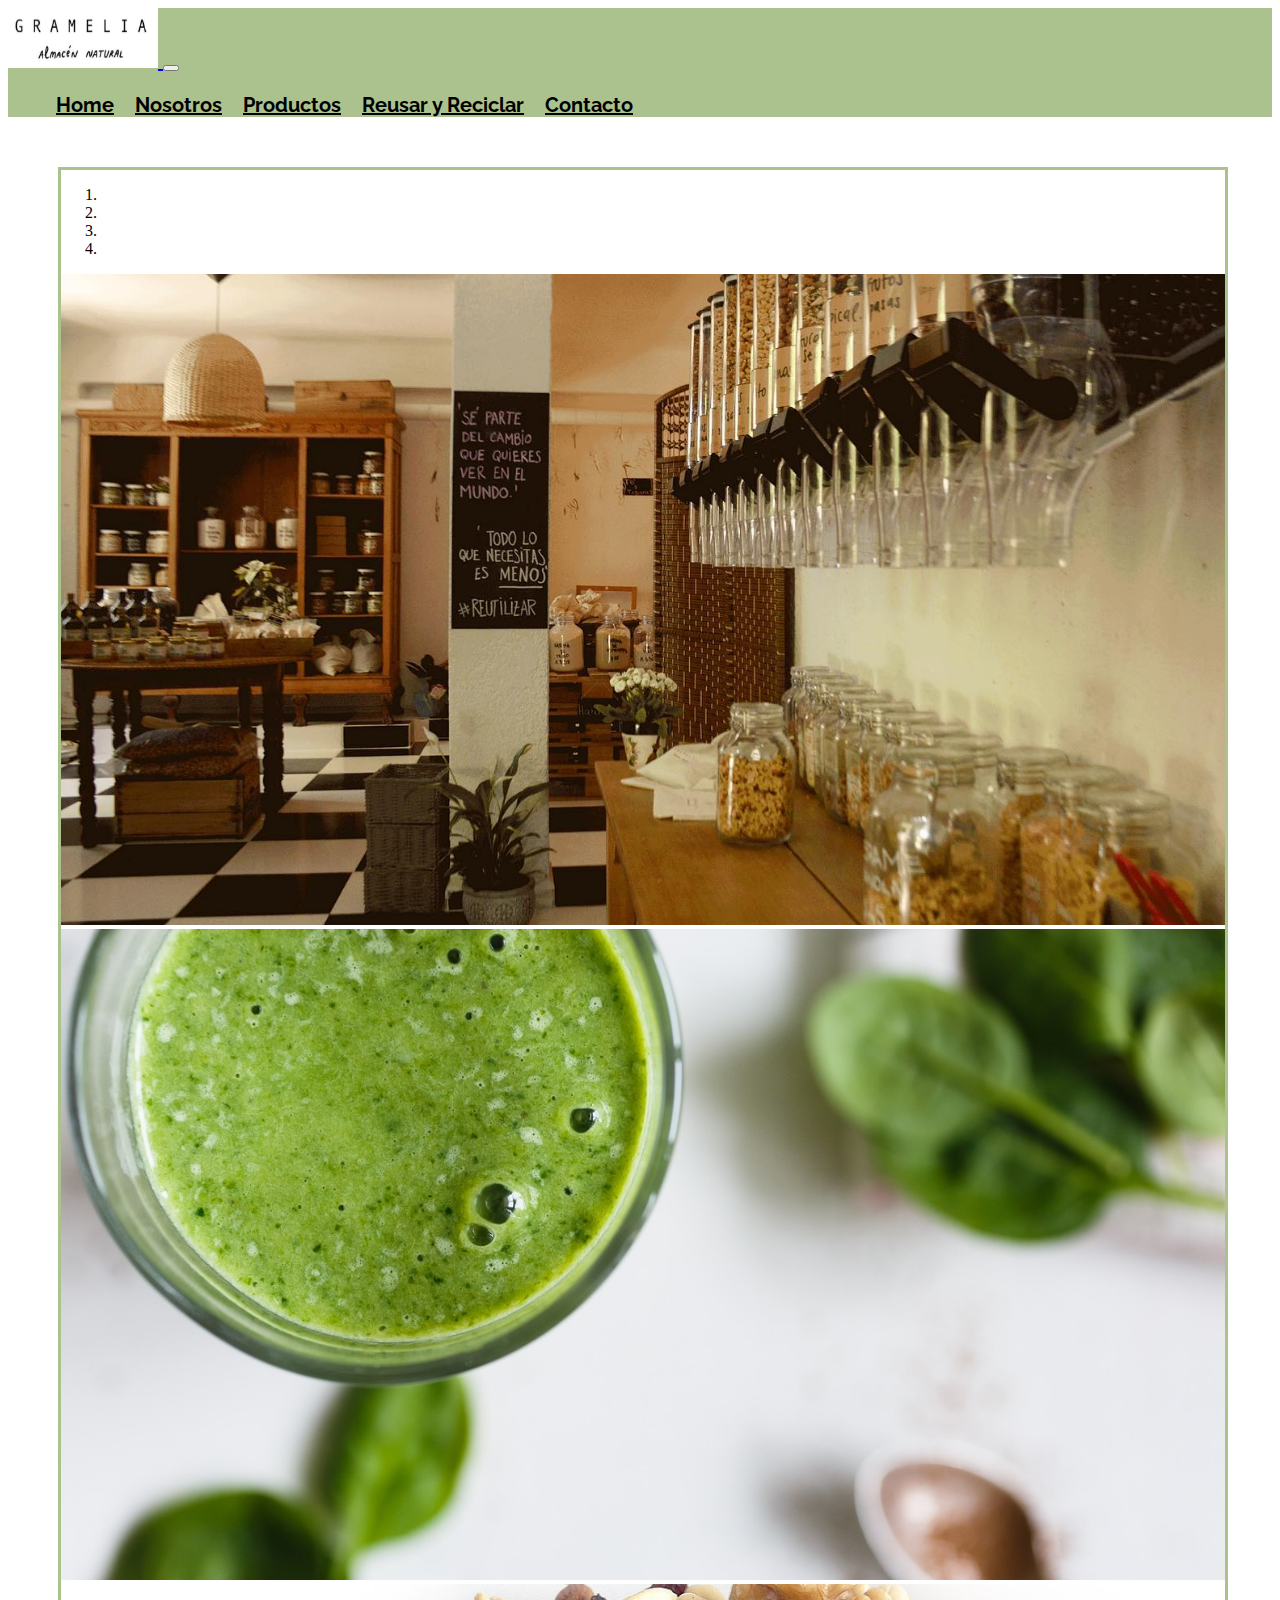
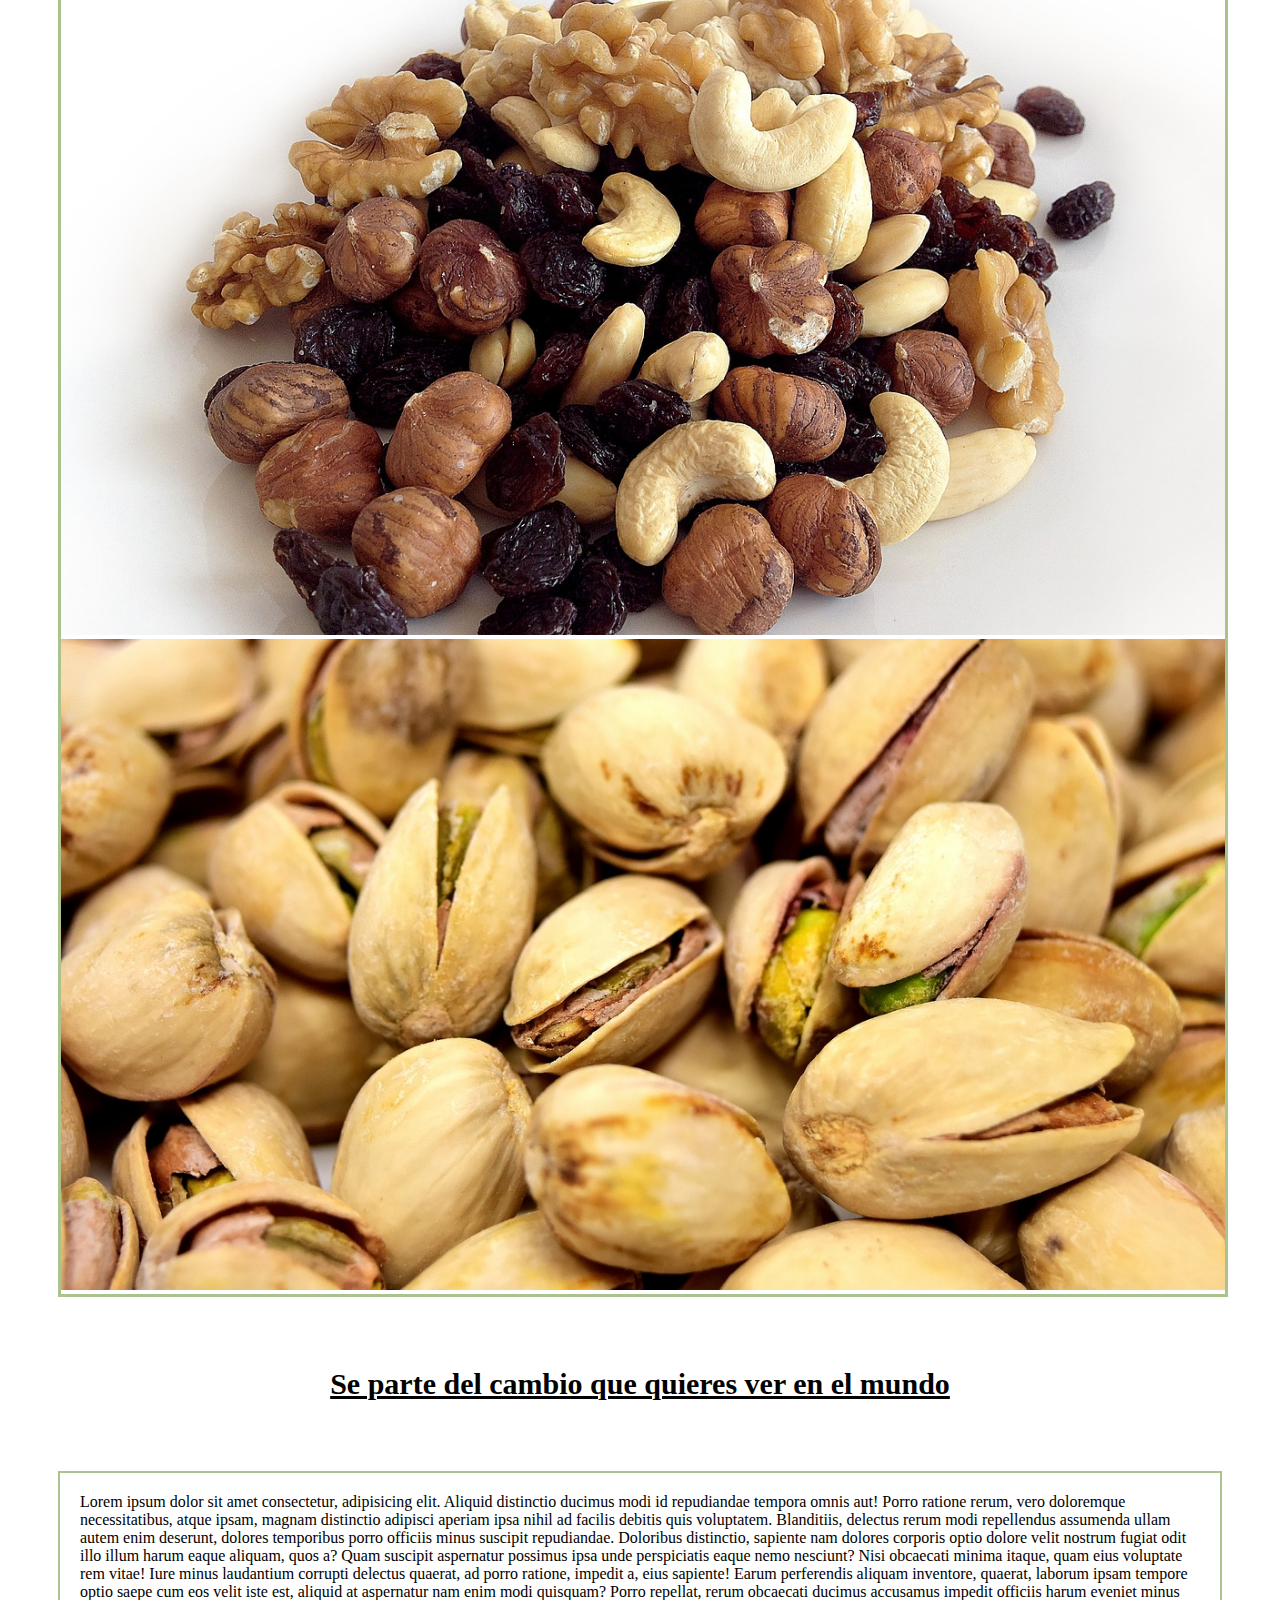
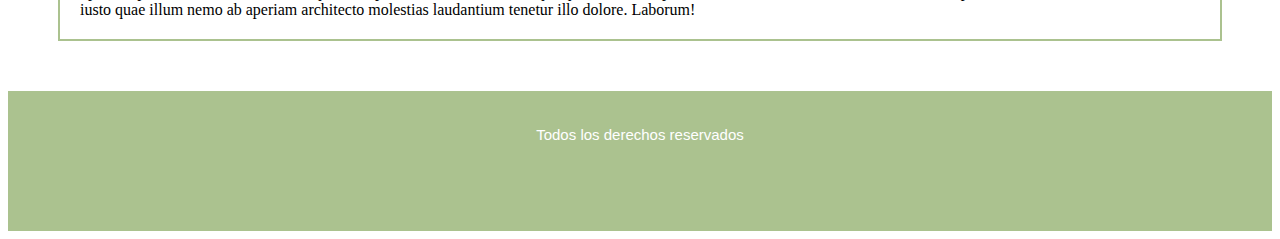
<file: index.html>
<!DOCTYPE html>
<html lang="es">
<head>
    <meta charset="UTF-8">
    <meta http-equiv="X-UA-Compatible" content="IE=edge">
    <meta name="viewport" content="width=|, initial-scale=1.0">
    <link rel="stylesheet" href="https://cdnjs.cloudflare.com/ajax/libs/font-awesome/6.2.1/css/all.min.css"
        integrity="sha512-MV7K8+y+gLIBoVD59lQIYicR65iaqukzvf/nwasF0nqhPay5w/9lJmVM2hMDcnK1OnMGCdVK+iQrJ7lzPJQd1w=="
        crossorigin="anonymous" referrerpolicy="no-referrer" />
    <link rel="stylesheet" href="https://cdn.jsdelivr.net/npm/bootstrap@4.6.2/dist/css/bootstrap.min.css"
        integrity="sha384-xOolHFLEh07PJGoPkLv1IbcEPTNtaed2xpHsD9ESMhqIYd0nLMwNLD69Npy4HI+N" crossorigin="anonymous">
    <link rel="shortcut icon" href="img/logo.png" type="image/x-icon">
    <link rel="stylesheet" href="estilos.css">
    <title>Gramelia - Inicio</title>
    <meta name="description" content="Almacén Natural">
    <meta name="keywords" content="Almacen, Natural, Saludable, Uruguay, Dietetica">
</head>
<body>
    
    <!-- Inicio Barra Navegacion -->
    <nav class="navbar navbar-expand-md navbar-dark">
        <!-- Brand -->
        <a href="index.html">
            <img src="img/letras.png" class="navbar-brand" alt="Inicio">
        </a>

        <!-- Toggler/collapsibe Button -->
        <button class="navbar-toggler" type="button" data-toggle="collapse" data-target="#collapsibleNavbar">
            <span class="navbar-toggler-icon"></span>
        </button>

        <!-- Navbar links -->
        <div class="collapse navbar-collapse" id="collapsibleNavbar">
            <ul class="navbar-nav">
                <a class="nav-item nav-link" href="index.html">Home</a>
                <a class="nav-item nav-link" href="pages/nosotros.html">Nosotros</a>
                <a class="nav-item nav-link" href="pages/productos.html">Productos</a>
                <a class="nav-item nav-link" href="pages/reciclar.html">Reusar y Reciclar</a>
                <a class="nav-item nav-link" href="pages/contacto.html">Contacto</a>
            </ul>
        </div>
    </nav>
    <!-- Fin Barra Navegacion -->

    <!-- Inicio Carousel-->

    <div class="sec conteiner-fluid">

        <div id="demo" class="carousel slide" data-ride="carousel">

            <!-- Indicators -->
            <ol class="carousel-indicators">
                <li data-target="#demo" data-slide-to="0" class="active"></li>
                <li data-target="#demo" data-slide-to="1"></li>
                <li data-target="#demo" data-slide-to="2"></li>
                <li data-target="#demo" data-slide-to="3"></li>
            </ol>

            <!-- The slideshow -->
            <div class="carousel-inner">
                <div class="carousel-item active">
                    <img class="img-fluid" src="img/tienda1.jpg" alt="Almendras">
                </div>
                <div class="carousel-item">
                    <img class="img-fluid" src="img/brocoli.jpg" alt="Brocoli">
                </div>
                <div class="carousel-item">
                    <img class="img-fluid" src="img/health.jpg" alt="Smoothie">
                </div>
                <div class="carousel-item">
                    <img class="img-fluid" src="img/pistachos.jpg" alt="Pistachos">
                </div>
            </div>

            <!-- Left and right controls -->
            <a class="carousel-control-prev" href="#demo" data-slide="prev">
                <span class="carousel-control-prev-icon"></span>
            </a>
            <a class="carousel-control-next" href="#demo" data-slide="next">
                <span class="carousel-control-next-icon"></span>
            </a>

        </div>

    </div>

    <main class="principal">
        <h1>Se parte del cambio que quieres ver en el mundo</h1>
        <p>Lorem ipsum dolor sit amet consectetur, adipisicing elit. Aliquid distinctio ducimus modi id repudiandae tempora omnis aut! Porro ratione rerum, vero doloremque necessitatibus, atque ipsam, magnam distinctio adipisci aperiam ipsa nihil ad facilis debitis quis voluptatem. Blanditiis, delectus rerum modi repellendus assumenda ullam autem enim deserunt, dolores temporibus porro officiis minus suscipit repudiandae. Doloribus distinctio, sapiente nam dolores corporis optio dolore velit nostrum fugiat odit illo illum harum eaque aliquam, quos a? Quam suscipit aspernatur possimus ipsa unde perspiciatis eaque nemo nesciunt? Nisi obcaecati minima itaque, quam eius voluptate rem vitae! Iure minus laudantium corrupti delectus quaerat, ad porro ratione, impedit a, eius sapiente! Earum perferendis aliquam inventore, quaerat, laborum ipsam tempore optio saepe cum eos velit iste est, aliquid at aspernatur nam enim modi quisquam? Porro repellat, rerum obcaecati ducimus accusamus impedit officiis harum eveniet minus iusto quae illum nemo ab aperiam architecto molestias laudantium tenetur illo dolore. Laborum!</p>
    </main>

    <!-- Fin Carousel-->

    <!-- Inicio Footer -->
    <footer>
        <p>Todos los derechos reservados</p>
        <a href="http://www.instagram.com/gramelia.uy"><i class="fa-brands fa-instagram"></i></a>
        <a href="https://www.facebook.com/gramelia.uy"><i class="fa-brands fa-facebook"></i></a>
        <a href="http://www.twitter.com"><i class="fa-brands fa-twitter"></i></a>
    </footer>
    <!-- Fin Footer -->

    <script src="https://cdn.jsdelivr.net/npm/jquery@3.5.1/dist/jquery.slim.min.js"
        integrity="sha384-DfXdz2htPH0lsSSs5nCTpuj/zy4C+OGpamoFVy38MVBnE+IbbVYUew+OrCXaRkfj" crossorigin="anonymous">
    </script>
    <script src="https://cdn.jsdelivr.net/npm/popper.js@1.16.1/dist/umd/popper.min.js"
        integrity="sha384-9/reFTGAW83EW2RDu2S0VKaIzap3H66lZH81PoYlFhbGU+6BZp6G7niu735Sk7lN" crossorigin="anonymous">
    </script>
    <script src="https://cdn.jsdelivr.net/npm/bootstrap@4.6.2/dist/js/bootstrap.min.js"
        integrity="sha384-+sLIOodYLS7CIrQpBjl+C7nPvqq+FbNUBDunl/OZv93DB7Ln/533i8e/mZXLi/P+" crossorigin="anonymous">
    </script>
    
</body>
</html>
</file>
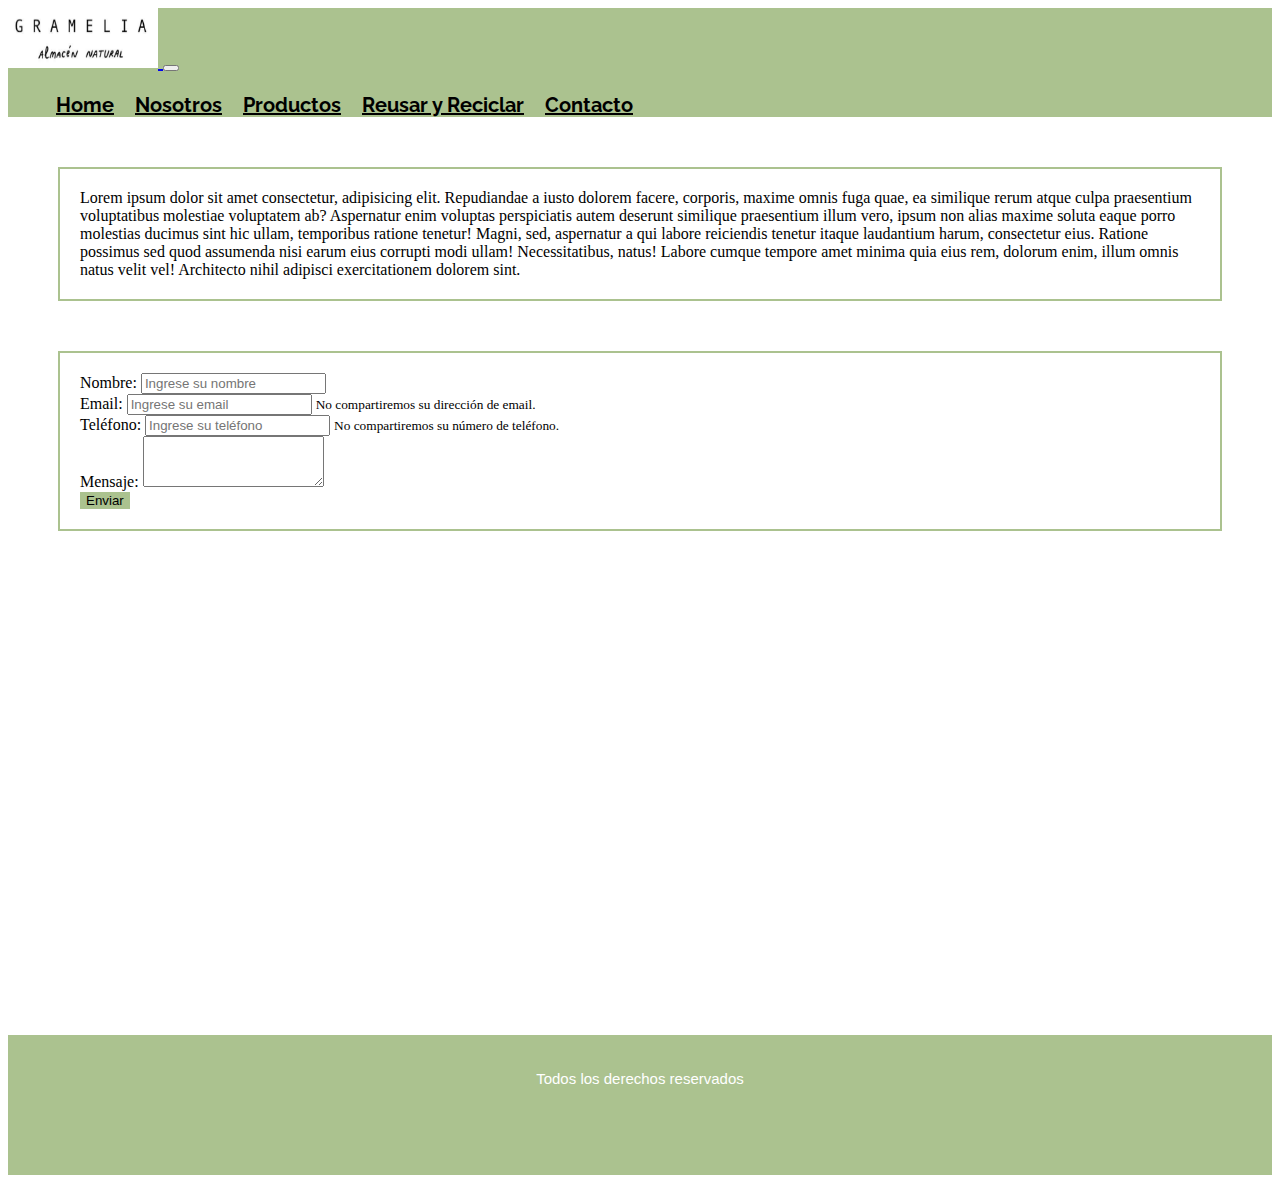
<file: pages/contacto.html>
<!DOCTYPE html>
<html lang="es">
<head>
    <meta charset="UTF-8">
    <meta http-equiv="X-UA-Compatible" content="IE=edge">
    <meta name="viewport" content="width=device-width, initial-scale=1.0">
    <link rel="stylesheet" href="https://cdnjs.cloudflare.com/ajax/libs/font-awesome/6.2.1/css/all.min.css"
    integrity="sha512-MV7K8+y+gLIBoVD59lQIYicR65iaqukzvf/nwasF0nqhPay5w/9lJmVM2hMDcnK1OnMGCdVK+iQrJ7lzPJQd1w=="
    crossorigin="anonymous" referrerpolicy="no-referrer" />
    <link rel="stylesheet" href="https://cdn.jsdelivr.net/npm/bootstrap@4.6.2/dist/css/bootstrap.min.css"
    integrity="sha384-xOolHFLEh07PJGoPkLv1IbcEPTNtaed2xpHsD9ESMhqIYd0nLMwNLD69Npy4HI+N" crossorigin="anonymous">
    <link rel="shortcut icon" href="../img/logo.png" type="image/x-icon">
    <link rel="stylesheet" href="../estilos.css">
    <title>Gramelia - Contacto</title>
    <meta name="description" content="Comunicate con nosotros">
    <meta name="keywords" content="Almacen, Natural, Saludable, Uruguay, Dietetica">
</head>
<body>
    <!-- Inicio Barra Navegacion -->
    <nav class="navbar navbar-expand-md navbar-dark">
        <!-- Brand -->
        <a href="../index.html">
            <img src="../img/letras.png" class="navbar-brand" alt="Inicio">
        </a>

        <!-- Toggler/collapsibe Button -->
        <button class="navbar-toggler" type="button" data-toggle="collapse" data-target="#collapsibleNavbar">
            <span class="navbar-toggler-icon"></span>
        </button>

        <!-- Navbar links -->
        <div class="collapse navbar-collapse" id="collapsibleNavbar">
            <ul class="navbar-nav">
                <a class="nav-item nav-link" href="../index.html">Home</a>
                <a class="nav-item nav-link" href="nosotros.html">Nosotros</a>
                <a class="nav-item nav-link" href="productos.html">Productos</a>
                <a class="nav-item nav-link" href="reciclar.html">Reusar y Reciclar</a>
                <a class="nav-item nav-link" href="contacto.html">Contacto</a>
            </ul>
        </div>
    </nav>
    <!-- Fin Barra Navegacion -->

    <main class="formulario">
        <p>Lorem ipsum dolor sit amet consectetur, adipisicing elit. Repudiandae a iusto dolorem facere, corporis, maxime omnis fuga quae, ea similique rerum atque culpa praesentium voluptatibus molestiae voluptatem ab? Aspernatur enim voluptas perspiciatis autem deserunt similique praesentium illum vero, ipsum non alias maxime soluta eaque porro molestias ducimus sint hic ullam, temporibus ratione tenetur! Magni, sed, aspernatur a qui labore reiciendis tenetur itaque laudantium harum, consectetur eius. Ratione possimus sed quod assumenda nisi earum eius corrupti modi ullam! Necessitatibus, natus! Labore cumque tempore amet minima quia eius rem, dolorum enim, illum omnis natus velit vel! Architecto nihil adipisci exercitationem dolorem sint.</p>
        <form action="">
            <div class="form-group">
                <label for="nombre">Nombre: </label>
                <input type="text" class="form-control" id="nombre" placeholder="Ingrese su nombre">
            </div>
            <div class="form-group">
                <label for="correo">Email: </label>
                <input type="email" class="form-control" id="correo" aria-describedby="emailHelp" placeholder="Ingrese su email">
                <small id="emailHelp" class="form-text text-muted">No compartiremos su dirección de email.</small>
            </div>
            <div class="form-group">
                <label for="telefono">Teléfono: </label>
                <input type="text" class="form-control" id="telefono" aria-describedby="telHelp" placeholder="Ingrese su teléfono">
                <small id="telHelp" class="form-text text-muted">No compartiremos su número de teléfono.</small>
            </div>
            <div class="form-group">
                <label for="mensaje">Mensaje: </label>
                <textarea class="form-control" id="mensaje" rows="3"></textarea>
            </div>
            <button type="submit" class="btn btn-primary">Enviar</button>
        </form>
    </main>

    <div class="mapa">
        <iframe src="https://www.google.com/maps/embed?pb=!1m18!1m12!1m3!1d3287.062583197126!2d-56.28156248425907!3d-34.526642360932215!2m3!1f0!2f0!3f0!3m2!1i1024!2i768!4f13.1!3m3!1m2!1s0x95a1b5141286aa3f%3A0x823da5b278adf96b!2sGramelia!5e0!3m2!1ses!2suy!4v1675873832703!5m2!1ses!2suy" width="600" height="450" style="border:0;" allowfullscreen="" loading="lazy" referrerpolicy="no-referrer-when-downgrade"></iframe>
    </div>


    <!-- Inicio Footer -->
    <footer>
        <p>Todos los derechos reservados</p>
        <a href="http://www.instagram.com/gramelia.uy"><i class="fa-brands fa-instagram"></i></a>
        <a href="https://www.facebook.com/gramelia.uy"><i class="fa-brands fa-facebook"></i></a>
        <a href="http://www.twitter.com"><i class="fa-brands fa-twitter"></i></a>
    </footer>
    <!-- Fin Footer -->

    <script src="https://cdn.jsdelivr.net/npm/jquery@3.5.1/dist/jquery.slim.min.js"
        integrity="sha384-DfXdz2htPH0lsSSs5nCTpuj/zy4C+OGpamoFVy38MVBnE+IbbVYUew+OrCXaRkfj" crossorigin="anonymous">
    </script>
    <script src="https://cdn.jsdelivr.net/npm/popper.js@1.16.1/dist/umd/popper.min.js"
        integrity="sha384-9/reFTGAW83EW2RDu2S0VKaIzap3H66lZH81PoYlFhbGU+6BZp6G7niu735Sk7lN" crossorigin="anonymous">
    </script>
    <script src="https://cdn.jsdelivr.net/npm/bootstrap@4.6.2/dist/js/bootstrap.min.js"
        integrity="sha384-+sLIOodYLS7CIrQpBjl+C7nPvqq+FbNUBDunl/OZv93DB7Ln/533i8e/mZXLi/P+" crossorigin="anonymous">
    </script>
    
</body>
</html>
</file>
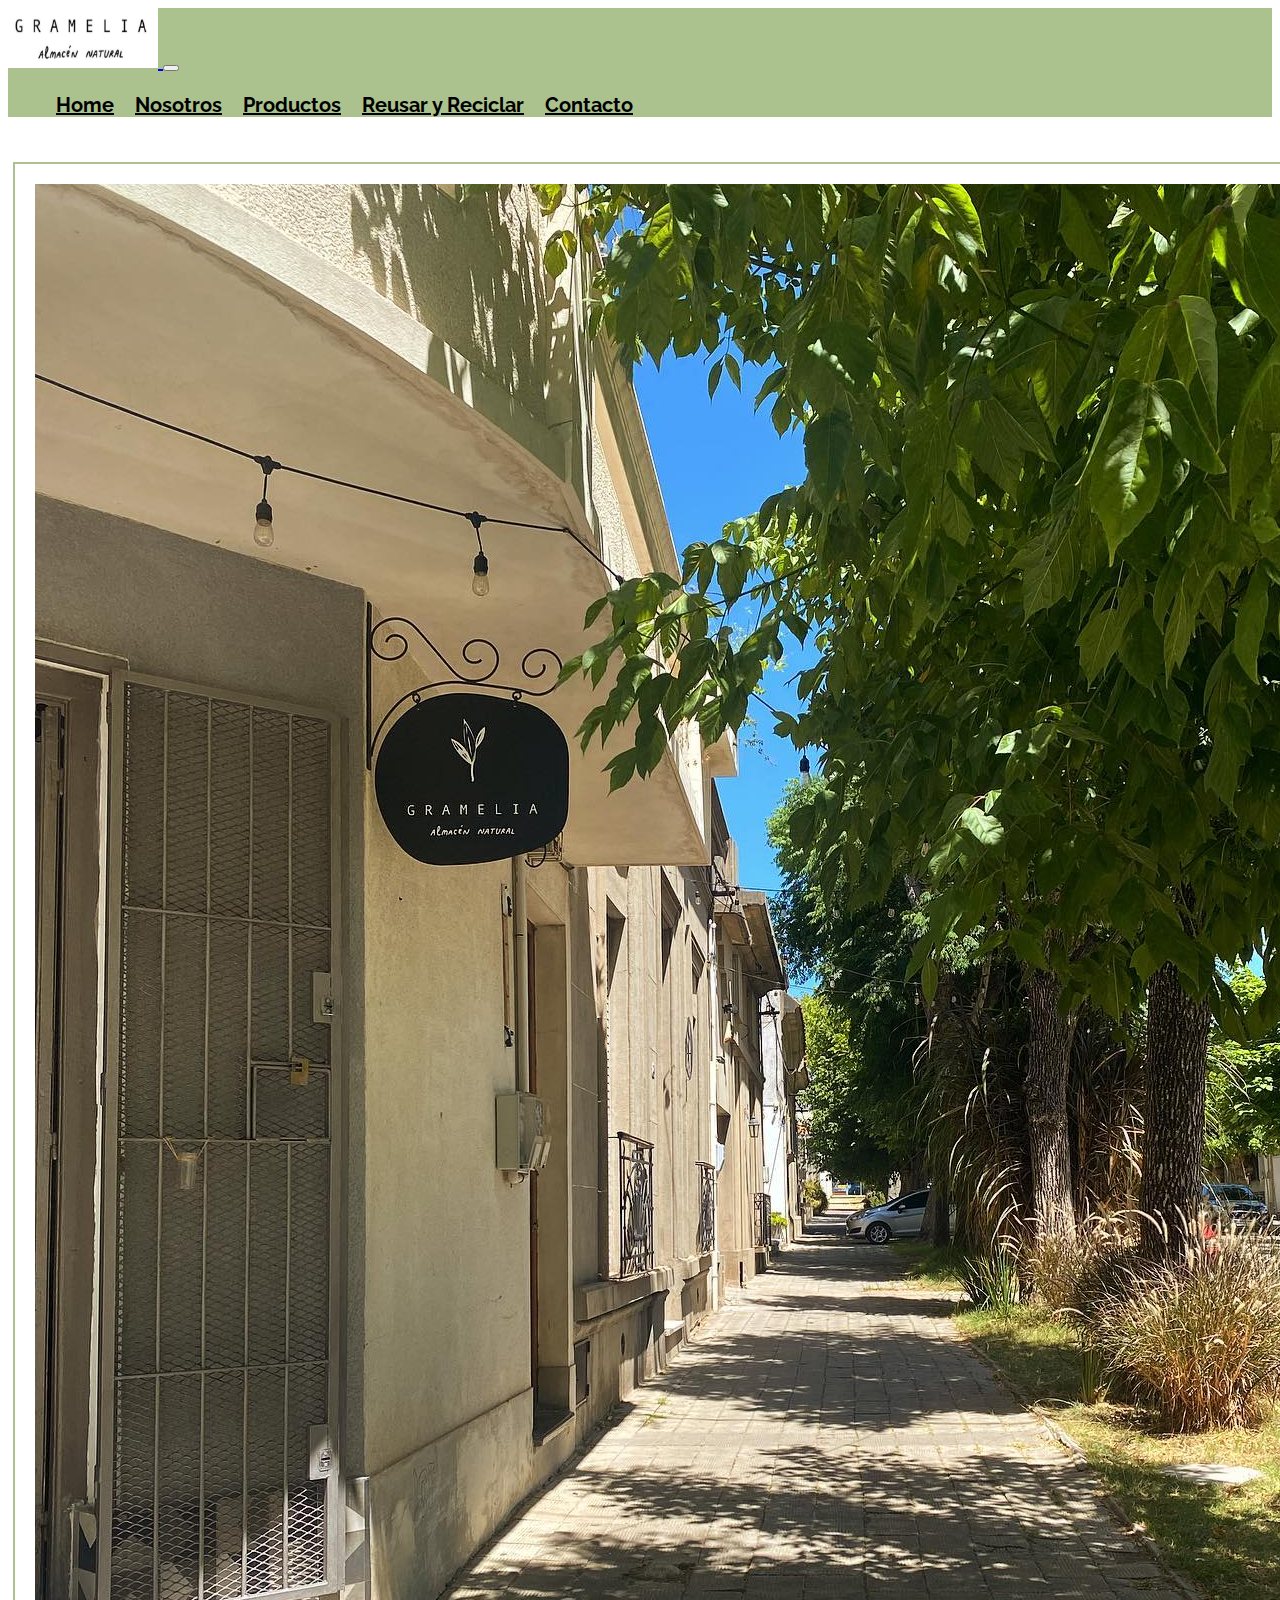
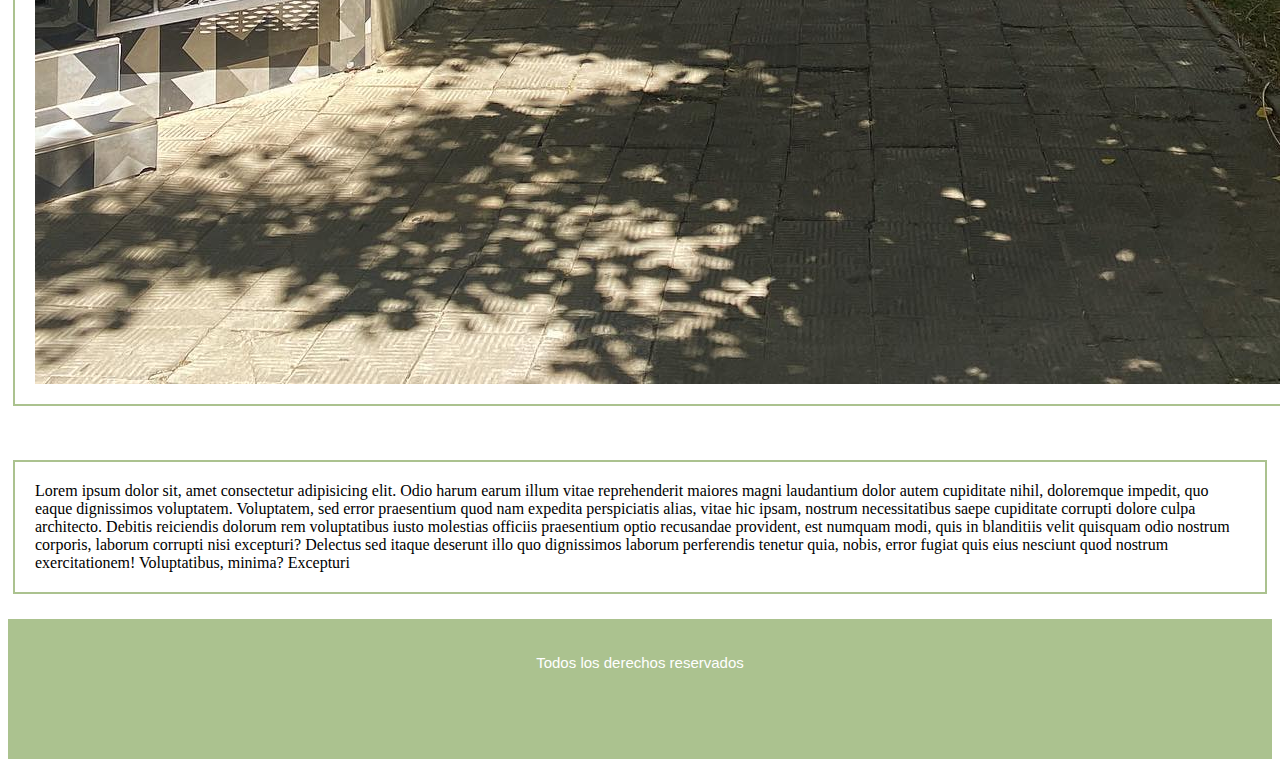
<file: pages/nosotros.html>
<!DOCTYPE html>
<html lang="es">
<head>
    <meta charset="UTF-8">
    <meta http-equiv="X-UA-Compatible" content="IE=edge">
    <meta name="viewport" content="width=device-width, initial-scale=1.0">
    <link rel="stylesheet" href="https://cdnjs.cloudflare.com/ajax/libs/font-awesome/6.2.1/css/all.min.css"
    integrity="sha512-MV7K8+y+gLIBoVD59lQIYicR65iaqukzvf/nwasF0nqhPay5w/9lJmVM2hMDcnK1OnMGCdVK+iQrJ7lzPJQd1w=="
    crossorigin="anonymous" referrerpolicy="no-referrer" />
    <link rel="stylesheet" href="https://cdn.jsdelivr.net/npm/bootstrap@4.6.2/dist/css/bootstrap.min.css"
    integrity="sha384-xOolHFLEh07PJGoPkLv1IbcEPTNtaed2xpHsD9ESMhqIYd0nLMwNLD69Npy4HI+N" crossorigin="anonymous">
    <link rel="shortcut icon" href="../img/logo.png" type="image/x-icon">
    <link rel="stylesheet" href="../estilos.css">
    <title>Gramelia - Nosotros</title>
    <meta name="description" content="Conocé nuestro equipo">
    <meta name="keywords" content="Almacen, Natural, Saludable, Uruguay, Dietetica">
</head>
<body>
    <!-- Inicio Barra Navegacion -->
    <nav class="navbar navbar-expand-md navbar-dark">
        <!-- Brand -->
        <a href="../index.html">
            <img src="../img/letras.png" class="navbar-brand" alt="Inicio">
        </a>

        <!-- Toggler/collapsibe Button -->
        <button class="navbar-toggler" type="button" data-toggle="collapse" data-target="#collapsibleNavbar">
            <span class="navbar-toggler-icon"></span>
        </button>

        <!-- Navbar links -->
        <div class="collapse navbar-collapse" id="collapsibleNavbar">
            <ul class="navbar-nav">
                <a class="nav-item nav-link" href="../index.html">Home</a>
                <a class="nav-item nav-link" href="nosotros.html">Nosotros</a>
                <a class="nav-item nav-link" href="productos.html">Productos</a>
                <a class="nav-item nav-link" href="reciclar.html">Reusar y Reciclar</a>
                <a class="nav-item nav-link" href="contacto.html">Contacto</a>
            </ul>
        </div>
    </nav>
    <!-- Fin Barra Navegacion -->

    <main>
        <div class="container-fluid">
            <div class="row">
                <div class="col-md-6 nosotros">
                    <img class="img-fluid" src="../img/nosotros.jpg" alt="Almendras">
                </div>
                <div class="col-md-6 nosotros mx-auto d-block">
                    <p>Lorem ipsum dolor sit, amet consectetur adipisicing elit. Odio harum earum illum vitae reprehenderit maiores magni laudantium dolor autem cupiditate nihil, doloremque impedit, quo eaque dignissimos voluptatem. Voluptatem, sed error praesentium quod nam expedita perspiciatis alias, vitae hic ipsam, nostrum necessitatibus saepe cupiditate corrupti dolore culpa architecto. Debitis reiciendis dolorum rem voluptatibus iusto molestias officiis praesentium optio recusandae provident, est numquam modi, quis in blanditiis velit quisquam odio nostrum corporis, laborum corrupti nisi excepturi? Delectus sed itaque deserunt illo quo dignissimos laborum perferendis tenetur quia, nobis, error fugiat quis eius nesciunt quod nostrum exercitationem! Voluptatibus, minima? Excepturi</p>
                </div>
            </div>
        </div>
    </main>

    <!-- Inicio Footer -->
    <footer>
        <p>Todos los derechos reservados</p>
        <a href="http://www.instagram.com/gramelia.uy"><i class="fa-brands fa-instagram"></i></a>
        <a href="https://www.facebook.com/gramelia.uy"><i class="fa-brands fa-facebook"></i></a>
        <a href="http://www.twitter.com"><i class="fa-brands fa-twitter"></i></a>
    </footer>
    <!-- Fin Footer -->

    <script src="https://cdn.jsdelivr.net/npm/jquery@3.5.1/dist/jquery.slim.min.js"
        integrity="sha384-DfXdz2htPH0lsSSs5nCTpuj/zy4C+OGpamoFVy38MVBnE+IbbVYUew+OrCXaRkfj" crossorigin="anonymous">
    </script>
    <script src="https://cdn.jsdelivr.net/npm/popper.js@1.16.1/dist/umd/popper.min.js"
        integrity="sha384-9/reFTGAW83EW2RDu2S0VKaIzap3H66lZH81PoYlFhbGU+6BZp6G7niu735Sk7lN" crossorigin="anonymous">
    </script>
    <script src="https://cdn.jsdelivr.net/npm/bootstrap@4.6.2/dist/js/bootstrap.min.js"
        integrity="sha384-+sLIOodYLS7CIrQpBjl+C7nPvqq+FbNUBDunl/OZv93DB7Ln/533i8e/mZXLi/P+" crossorigin="anonymous">
    </script>
    
</body>
</html>
</file>
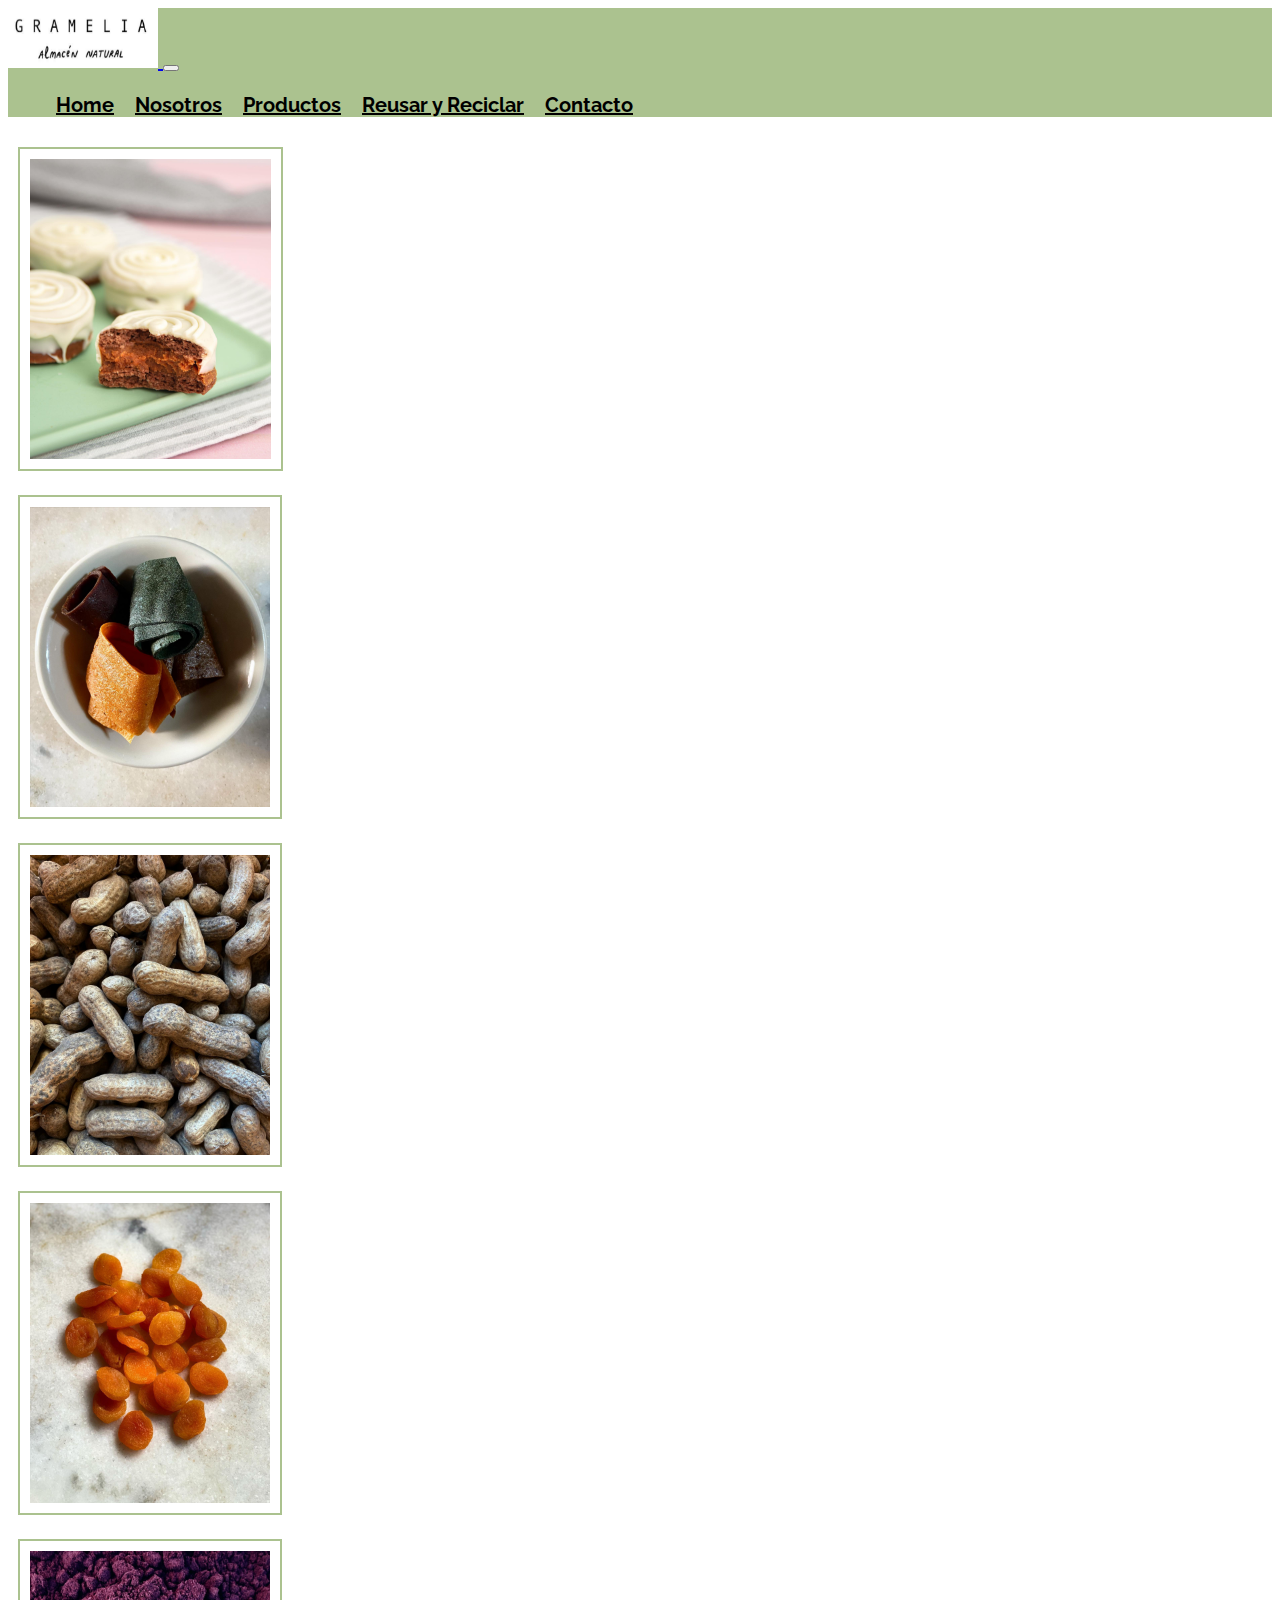
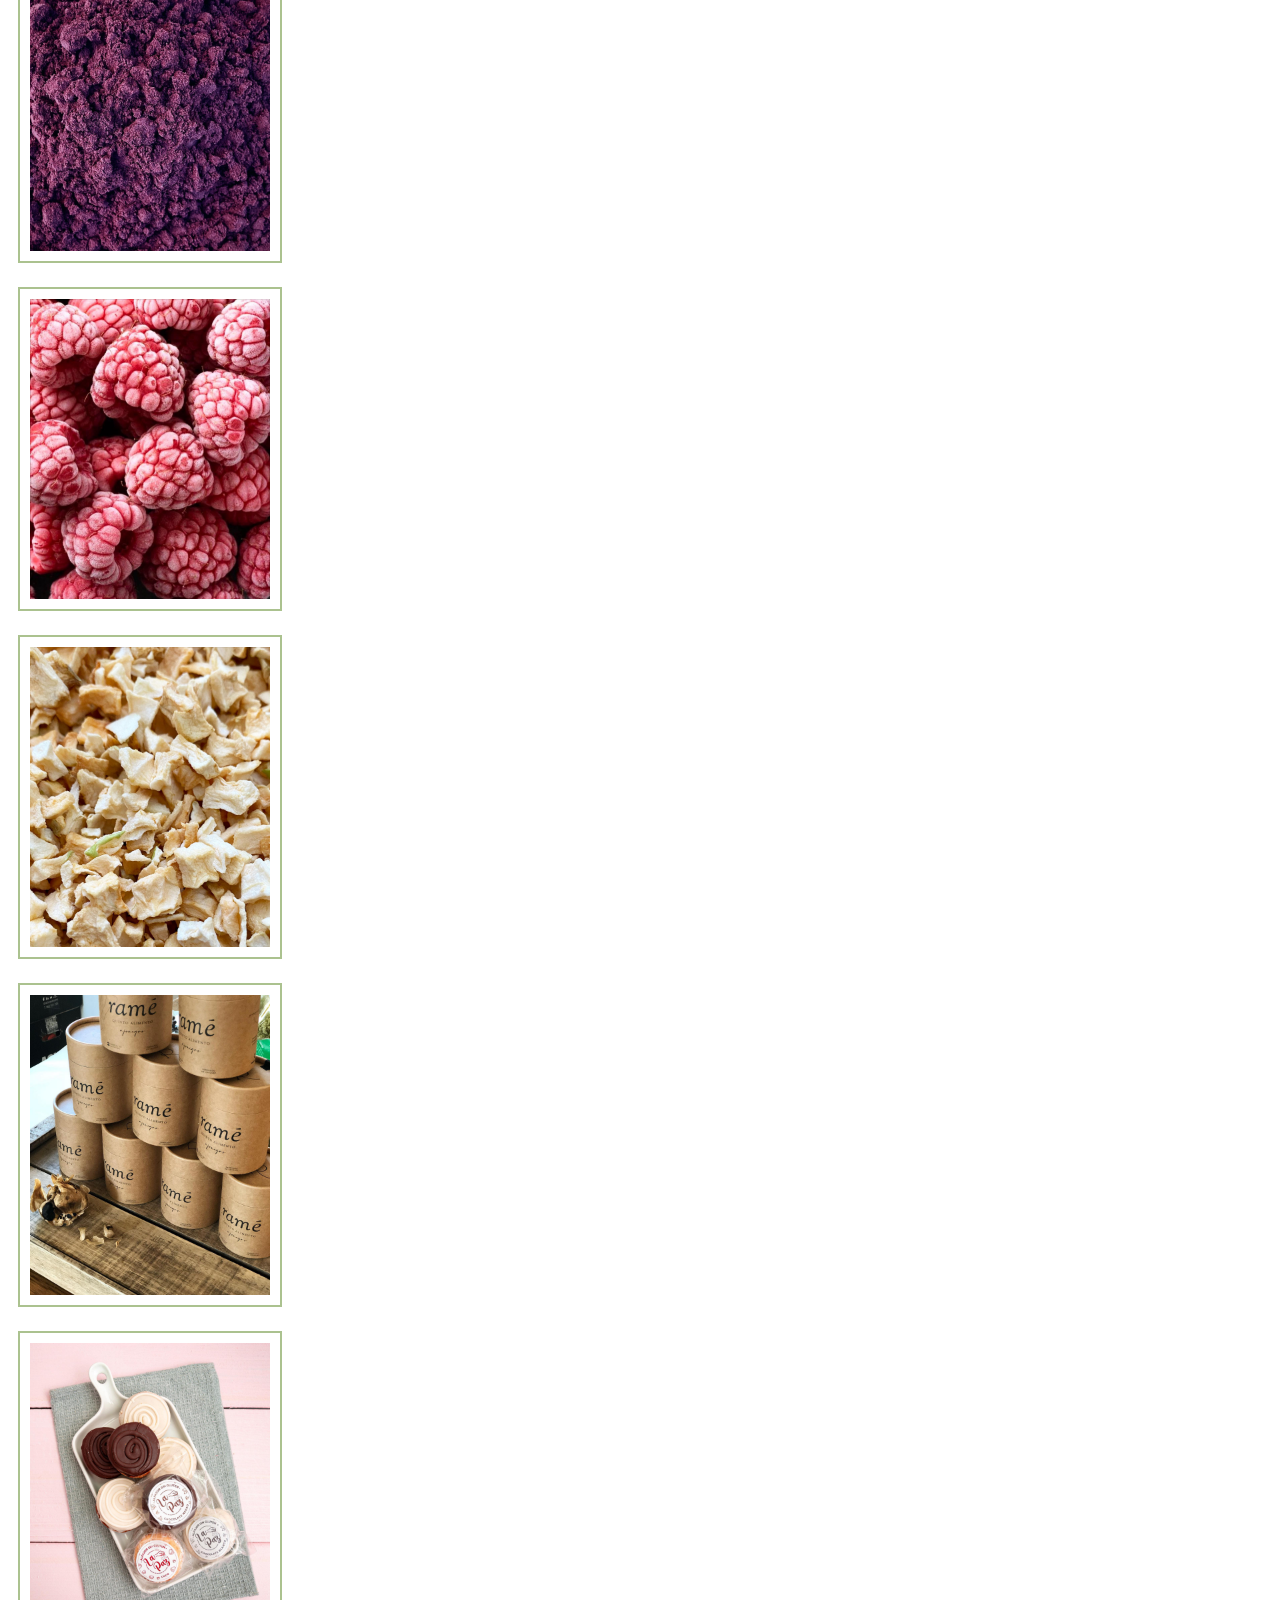
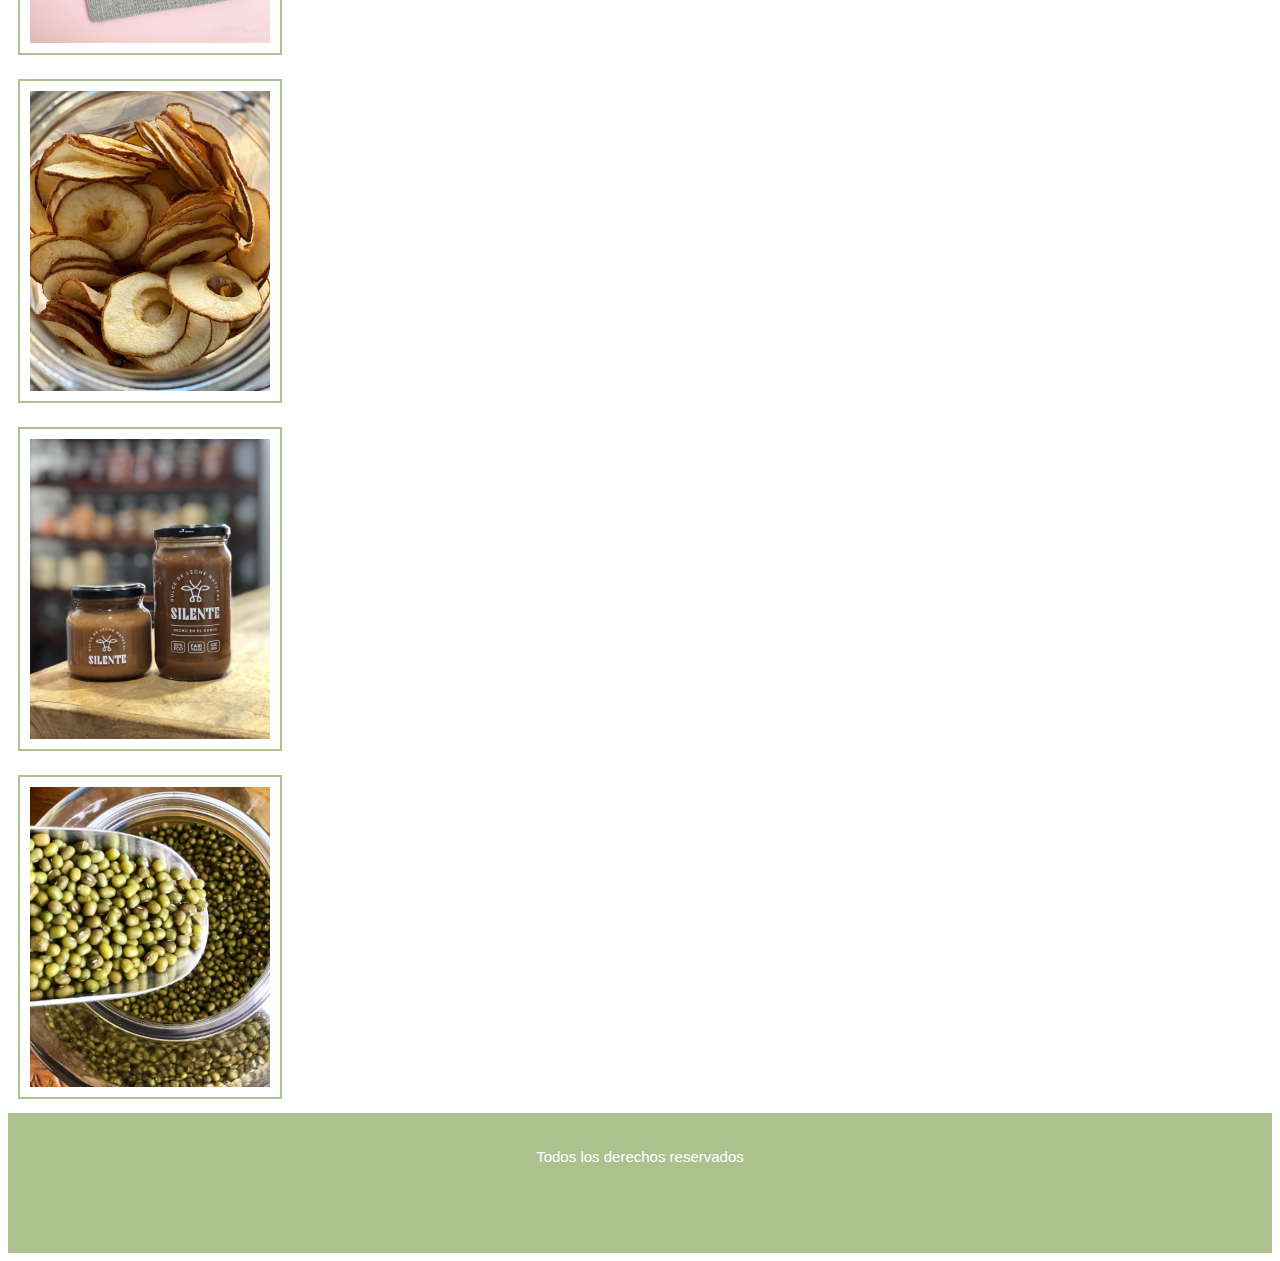
<file: pages/productos.html>
<!DOCTYPE html>
<html lang="es">
<head>
    <meta charset="UTF-8">
    <meta http-equiv="X-UA-Compatible" content="IE=edge">
    <meta name="viewport" content="width=device-width, initial-scale=1.0">
    <link rel="stylesheet" href="https://cdnjs.cloudflare.com/ajax/libs/font-awesome/6.2.1/css/all.min.css"
    integrity="sha512-MV7K8+y+gLIBoVD59lQIYicR65iaqukzvf/nwasF0nqhPay5w/9lJmVM2hMDcnK1OnMGCdVK+iQrJ7lzPJQd1w=="
    crossorigin="anonymous" referrerpolicy="no-referrer" />
    <link rel="stylesheet" href="https://cdn.jsdelivr.net/npm/bootstrap@4.6.2/dist/css/bootstrap.min.css"
    integrity="sha384-xOolHFLEh07PJGoPkLv1IbcEPTNtaed2xpHsD9ESMhqIYd0nLMwNLD69Npy4HI+N" crossorigin="anonymous">
    <link rel="shortcut icon" href="../img/logo.png" type="image/x-icon">
    <link rel="stylesheet" href="../estilos.css">
    <title>Gramelia - Productos</title>
    <meta name="description" content="Conocé nuestros productos">
    <meta name="keywords" content="Almacen, Natural, Saludable, Uruguay, Dietetica">
</head>
<body>
    <!-- Inicio Barra Navegacion -->
    <nav class="navbar navbar-expand-md navbar-dark">
        <!-- Brand -->
        <a href="../index.html">
            <img src="../img/letras.png" class="navbar-brand" alt="Inicio">
        </a>

        <!-- Toggler/collapsibe Button -->
        <button class="navbar-toggler" type="button" data-toggle="collapse" data-target="#collapsibleNavbar">
            <span class="navbar-toggler-icon"></span>
        </button>

        <!-- Navbar links -->
        <div class="collapse navbar-collapse" id="collapsibleNavbar">
            <ul class="navbar-nav">
                <a class="nav-item nav-link" href="../index.html">Home</a>
                <a class="nav-item nav-link" href="nosotros.html">Nosotros</a>
                <a class="nav-item nav-link" href="productos.html">Productos</a>
                <a class="nav-item nav-link" href="reciclar.html">Reusar y Reciclar</a>
                <a class="nav-item nav-link" href="contacto.html">Contacto</a>
            </ul>
        </div>
    </nav>
    <!-- Fin Barra Navegacion -->

    <main>
        <div class="container-fluid">
            <div class="row">
                <div class="col-md-6 col-lg-3 size">
                    <img src="../img/alfajor.jpg" alt="imagen" class="img-fluid producto mx-auto d-block">
                </div>
                <div class="col-md-6 col-lg-3 size">
                    <img src="../img/fruta.jpg" alt="imagen" class="img-fluid producto mx-auto d-block">
                </div>
                <div class="col-md-6 col-lg-3 size">
                    <img src="../img/nueces_producto.jpg" alt="imagen" class="img-fluid producto mx-auto d-block">
                </div>
                <div class="col-md-6 col-lg-3 size">
                    <img src="../img/pasas.jpg" alt="imagen" class="img-fluid producto mx-auto d-block">
                </div>
            </div>
            <div class="row">
                <div class="col-md-6 col-lg-3 size">
                    <img src="../img/Acai.jpg" alt="imagen" class="img-fluid producto mx-auto d-block">
                </div>
                <div class="col-md-6 col-lg-3 size">
                    <img src="../img/Frambuesas.jpg" alt="imagen" class="img-fluid producto mx-auto d-block">
                </div>
                <div class="col-md-6 col-lg-3 size">
                    <img src="../img/manzana.jpg" alt="imagen" class="img-fluid producto mx-auto d-block">
                </div>
                <div class="col-md-6 col-lg-3 size">
                    <img src="../img/rame.jpg" alt="imagen" class="img-fluid producto mx-auto d-block">
                </div>
            </div>
            <div class="row">
                <div class="col-md-6 col-lg-3 size">
                    <img src="../img/1alfajor.jpg" alt="imagen" class="img-fluid producto mx-auto d-block">
                </div>
                <div class="col-md-6 col-lg-3 size">
                    <img src="../img/1cacao.jpg" alt="imagen" class="img-fluid producto mx-auto d-block">
                </div>
                <div class="col-md-6 col-lg-3 size">
                    <img src="../img/3dulce.jpg" alt="imagen" class="img-fluid producto mx-auto d-block">
                </div>
                <div class="col-md-6 col-lg-3 size">
                    <img src="../img/4arv.jpg" alt="imagen" class="img-fluid producto mx-auto d-block">
                </div>
            </div>
        </div>
    </main>

    <!-- Inicio Footer -->
    <footer>
        <p>Todos los derechos reservados</p>
        <a href="http://www.instagram.com/gramelia.uy"><i class="fa-brands fa-instagram"></i></a>
        <a href="https://www.facebook.com/gramelia.uy"><i class="fa-brands fa-facebook"></i></a>
        <a href="http://www.twitter.com"><i class="fa-brands fa-twitter"></i></a>
    </footer>
    <!-- Fin Footer -->

    <script src="https://cdn.jsdelivr.net/npm/jquery@3.5.1/dist/jquery.slim.min.js"
        integrity="sha384-DfXdz2htPH0lsSSs5nCTpuj/zy4C+OGpamoFVy38MVBnE+IbbVYUew+OrCXaRkfj" crossorigin="anonymous">
    </script>
    <script src="https://cdn.jsdelivr.net/npm/popper.js@1.16.1/dist/umd/popper.min.js"
        integrity="sha384-9/reFTGAW83EW2RDu2S0VKaIzap3H66lZH81PoYlFhbGU+6BZp6G7niu735Sk7lN" crossorigin="anonymous">
    </script>
    <script src="https://cdn.jsdelivr.net/npm/bootstrap@4.6.2/dist/js/bootstrap.min.js"
        integrity="sha384-+sLIOodYLS7CIrQpBjl+C7nPvqq+FbNUBDunl/OZv93DB7Ln/533i8e/mZXLi/P+" crossorigin="anonymous">
    </script>
    
</body>
</html>
</file>
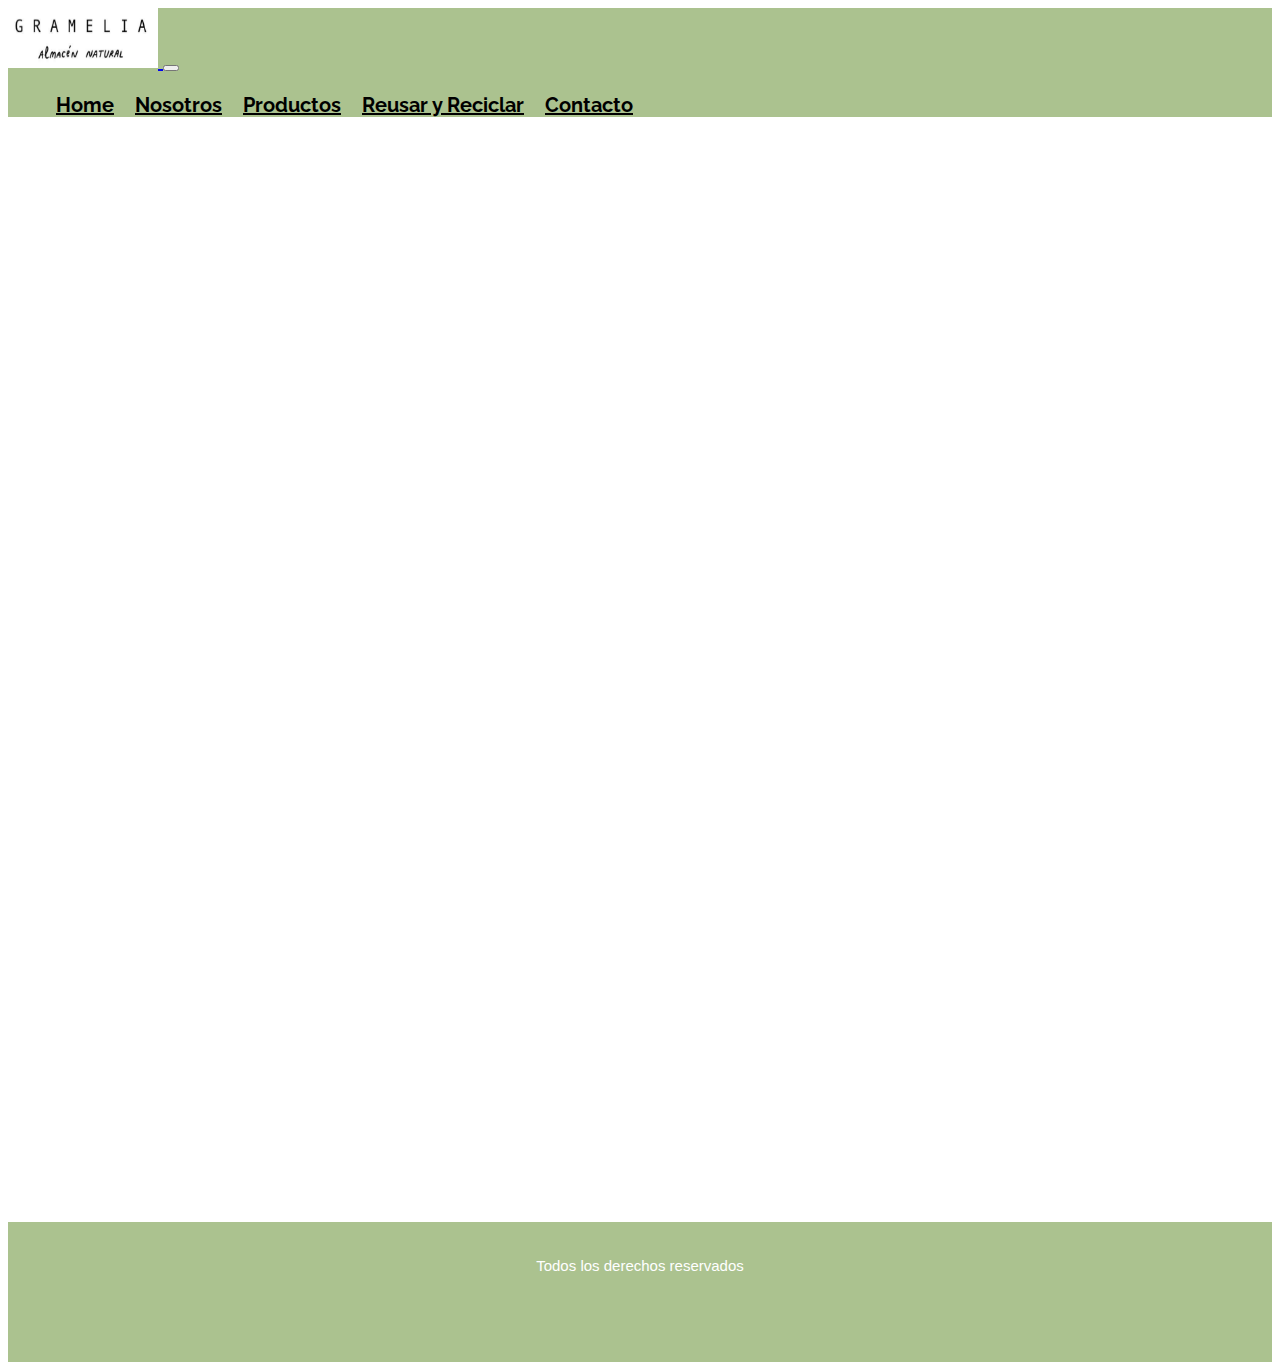
<file: pages/reciclar.html>
<!DOCTYPE html>
<html lang="es">
<head>
    <meta charset="UTF-8">
    <meta http-equiv="X-UA-Compatible" content="IE=edge">
    <meta name="viewport" content="width=device-width, initial-scale=1.0">
    <link rel="stylesheet" href="https://cdnjs.cloudflare.com/ajax/libs/font-awesome/6.2.1/css/all.min.css"
    integrity="sha512-MV7K8+y+gLIBoVD59lQIYicR65iaqukzvf/nwasF0nqhPay5w/9lJmVM2hMDcnK1OnMGCdVK+iQrJ7lzPJQd1w=="
    crossorigin="anonymous" referrerpolicy="no-referrer" />
    <link rel="stylesheet" href="https://cdn.jsdelivr.net/npm/bootstrap@4.6.2/dist/css/bootstrap.min.css"
    integrity="sha384-xOolHFLEh07PJGoPkLv1IbcEPTNtaed2xpHsD9ESMhqIYd0nLMwNLD69Npy4HI+N" crossorigin="anonymous">
    <link rel="shortcut icon" href="../img/logo.png" type="image/x-icon">
    <link rel="stylesheet" href="../estilos.css">
    <title>Reusar y Reciclar</title>
    <meta name="description" content="Compra sustentable">
    <meta name="keywords" content="Almacen, Natural, Saludable, Uruguay, Dietetica">
</head>
<body>
    <!-- Inicio Barra Navegacion -->
    <nav class="navbar navbar-expand-md navbar-dark">
        <!-- Brand -->
        <a href="../index.html">
            <img src="../img/letras.png" class="navbar-brand" alt="Inicio">
        </a>

        <!-- Toggler/collapsibe Button -->
        <button class="navbar-toggler" type="button" data-toggle="collapse" data-target="#collapsibleNavbar">
            <span class="navbar-toggler-icon"></span>
        </button>

        <!-- Navbar links -->
        <div class="collapse navbar-collapse" id="collapsibleNavbar">
            <ul class="navbar-nav">
                <a class="nav-item nav-link" href="../index.html">Home</a>
                <a class="nav-item nav-link" href="nosotros.html">Nosotros</a>
                <a class="nav-item nav-link" href="productos.html">Productos</a>
                <a class="nav-item nav-link" href="reciclar.html">Reusar y Reciclar</a>
                <a class="nav-item nav-link" href="contacto.html">Contacto</a>
            </ul>
        </div>
    </nav>
    <!-- Fin Barra Navegacion -->

    <main>  
        <section class="videos">
            <div class="row">
              <div class="col-sm-12">
                <div class="embed-responsive-item vid">
                    <iframe width="560" height="315" src="https://www.youtube.com/embed/cvakvfXj0KE" title="YouTube video player" frameborder="0" allow="accelerometer; autoplay; clipboard-write; encrypted-media; gyroscope; picture-in-picture; web-share" allowfullscreen></iframe>
                </div>
              </div>  
              <div class="col-sm-12">
                <div class="embed-responsive-item vid">
                    <iframe width="560" height="315" src="https://www.youtube.com/embed/vBoKKzX4neU" title="YouTube video player" frameborder="0" allow="accelerometer; autoplay; clipboard-write; encrypted-media; gyroscope; picture-in-picture; web-share" allowfullscreen></iframe>
                </div>
              </div>
              <div class="col-sm-12">
                <div class="embed-responsive-item vid">
                    <iframe width="560" height="315" src="https://www.youtube.com/embed/_GKM_fpZO7g" title="YouTube video player" frameborder="0" allow="accelerometer; autoplay; clipboard-write; encrypted-media; gyroscope; picture-in-picture; web-share" allowfullscreen></iframe>
                </div>
              </div>
            </div>
        </section>
    </main>

    <!-- Inicio Footer -->
    <footer>
        <p>Todos los derechos reservados</p>
        <a href="http://www.instagram.com/gramelia.uy"><i class="fa-brands fa-instagram"></i></a>
        <a href="https://www.facebook.com/gramelia.uy"><i class="fa-brands fa-facebook"></i></a>
        <a href="http://www.twitter.com"><i class="fa-brands fa-twitter"></i></a>
    </footer>
    <!-- Fin Footer -->

    <script src="https://cdn.jsdelivr.net/npm/jquery@3.5.1/dist/jquery.slim.min.js"
        integrity="sha384-DfXdz2htPH0lsSSs5nCTpuj/zy4C+OGpamoFVy38MVBnE+IbbVYUew+OrCXaRkfj" crossorigin="anonymous">
    </script>
    <script src="https://cdn.jsdelivr.net/npm/popper.js@1.16.1/dist/umd/popper.min.js"
        integrity="sha384-9/reFTGAW83EW2RDu2S0VKaIzap3H66lZH81PoYlFhbGU+6BZp6G7niu735Sk7lN" crossorigin="anonymous">
    </script>
    <script src="https://cdn.jsdelivr.net/npm/bootstrap@4.6.2/dist/js/bootstrap.min.js"
        integrity="sha384-+sLIOodYLS7CIrQpBjl+C7nPvqq+FbNUBDunl/OZv93DB7Ln/533i8e/mZXLi/P+" crossorigin="anonymous">
    </script>
    
</body>
</html>
</file>
<file: estilos.css>
@import url("https://fonts.googleapis.com/css2?family=Raleway&display=swap");
.navbar {
  background-color: #abc28f;
  font-family: "Raleway", sans-serif;
  font-weight: bold;
  font-size: 20px;
}

.navbar-brand {
  background-size: contain;
  background-position: center;
  background-repeat: no-repeat;
  height: 60px;
  width: 150px;
}

.nav-link {
  color: black !important;
  font-weight: bold;
  margin-inline: 0.5rem;
}

.nav-link:hover {
  color: white !important;
}

.carousel-inner img {
  width: 100%;
  height: 651px;
  -o-object-fit: cover;
     object-fit: cover;
}

.carousel-indicators {
  color: black !important;
}

.sec {
  margin: 50px;
  border: 3px solid #abc28f;
  width: calc(100% - 100px);
}
.sec ul {
  height: 20px;
  width: 20px;
  border-radius: 50%;
  border: 2px solid #abc28f;
}
.sec a:hover {
  transform: scale(2);
  transition: all 0.5s;
}

.principal h1 {
  margin: 50px;
  padding: 20px;
  text-align: center;
  font-size: 30px;
  text-decoration: underline;
}
.principal p {
  margin: 50px;
  padding: 20px;
  border: 2px solid #abc28f;
}

footer {
  background-color: #abc28f;
  color: #fff;
  text-align: center;
  font-size: 15px;
  font-family: Verdana, Geneva, Tahoma, sans-serif;
  padding: 20px;
  height: 100px;
}
footer p {
  margin-bottom: 10px;
}
footer i {
  padding-top: 10px;
  font-size: 20px;
  letter-spacing: 20px;
  color: white;
}
footer i:hover {
  color: #97958e;
}
footer a {
  text-decoration: none;
}

.size {
  align-items: center;
}

.producto {
  border: 2px solid #abc28f;
  padding: 10px;
  margin: 10px;
  height: 300px;
  position: center;
  align-items: center;
}

.formulario p {
  margin: 50px;
  padding: 20px;
  border: 2px solid #abc28f;
}
.formulario form {
  margin: 50px;
  padding: 20px;
  border: 2px solid #abc28f;
}
.formulario button {
  background-color: #abc28f;
  border: none;
}
.formulario button:hover {
  background-color: #97958e;
}

.mapa {
  text-align: center;
}

.nosotros img {
  margin-inline: 5px;
  margin-block: 25px;
  padding: 20px;
  -o-object-fit: cover;
     object-fit: cover;
  align-items: center;
  border: 2px solid #abc28f;
}
.nosotros p {
  margin-inline: 5px;
  margin-block: 25px;
  padding: 20px;
  -o-object-fit: cover;
     object-fit: cover;
  align-items: center;
  border: 2px solid #abc28f;
}

.vid {
  padding: 10px;
  margin: 25px;
  align-items: center;
  display: flex;
  justify-content: center;
}/*# sourceMappingURL=estilos.css.map */
</file>
